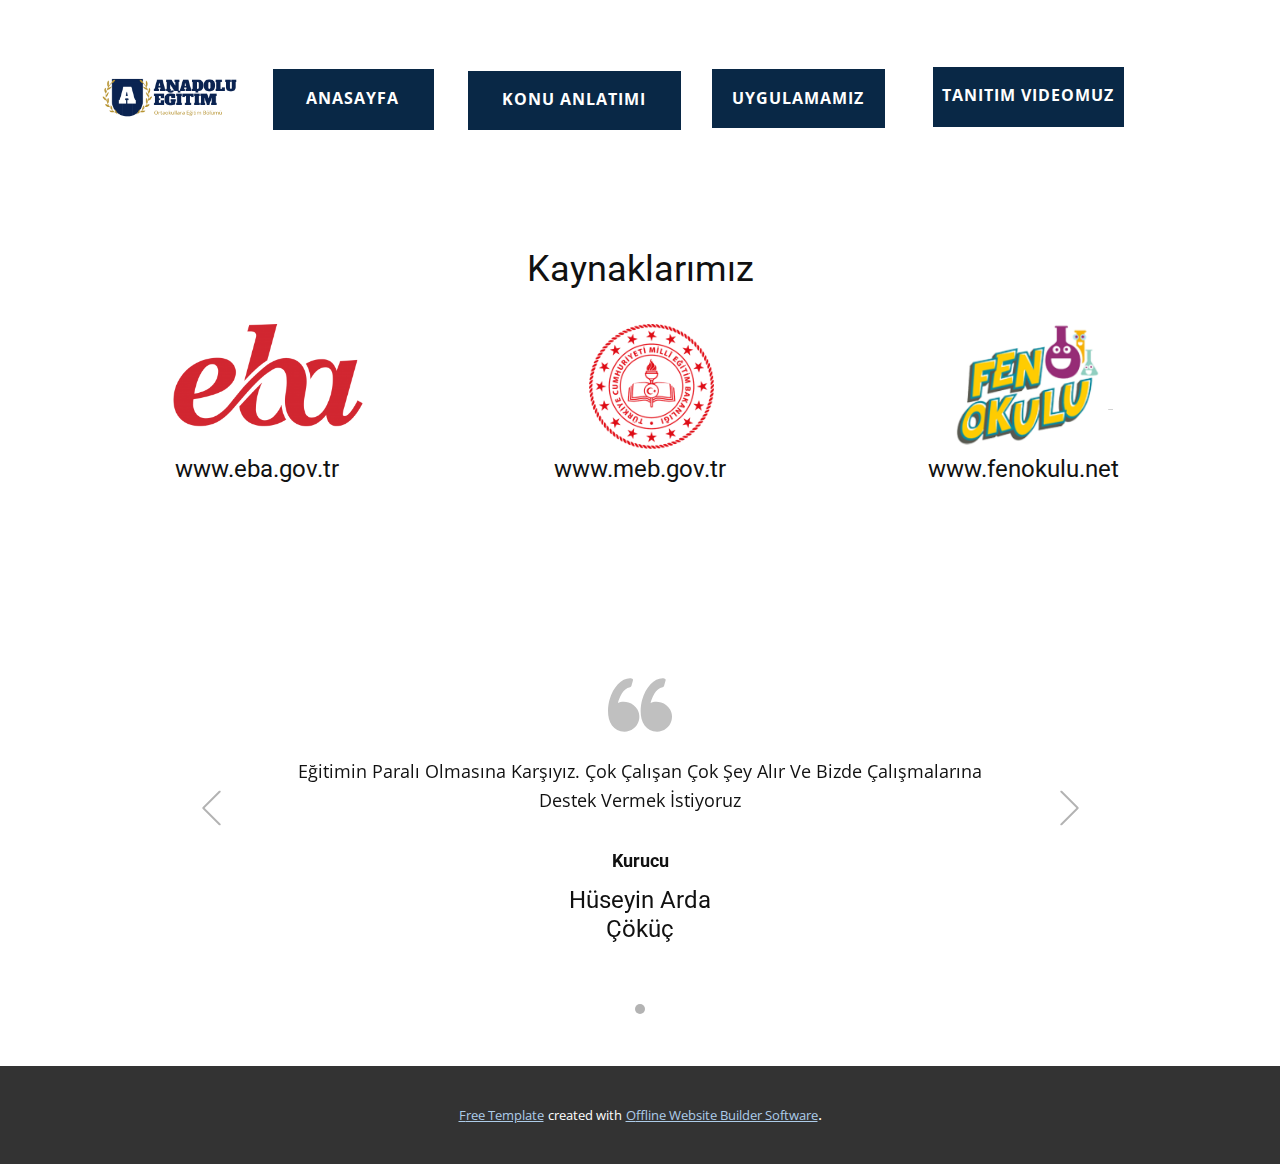
<file: index.html>
<!DOCTYPE html>
<html style="font-size: 16px;">
  <head>
    <meta name="viewport" content="width=device-width, initial-scale=1.0">
    <meta charset="utf-8">
    <meta name="keywords" content="Kaynaklarımız">
    <meta name="description" content="">
    <meta name="page_type" content="np-template-header-footer-from-plugin">
    <title>anasayfaf</title>
    <link rel="stylesheet" href="nicepage.css" media="screen">
<link rel="stylesheet" href="anasayfaf.css" media="screen">
    <script class="u-script" type="text/javascript" src="jquery.js" defer=""></script>
    <script class="u-script" type="text/javascript" src="nicepage.js" defer=""></script>
    <meta name="generator" content="Nicepage 4.9.5, nicepage.com">
    <link id="u-theme-google-font" rel="stylesheet" href="https://fonts.googleapis.com/css?family=Roboto:100,100i,300,300i,400,400i,500,500i,700,700i,900,900i|Open+Sans:300,300i,400,400i,500,500i,600,600i,700,700i,800,800i">
    
    
    
    <script type="application/ld+json">{
		"@context": "http://schema.org",
		"@type": "Organization",
		"name": "",
		"logo": "images/A.png"
}</script>
    <meta name="theme-color" content="#478ac9">
    <meta property="og:title" content="anasayfaf">
    <meta property="og:type" content="website">
  </head>
  <body data-home-page="anasayfaf.html" data-home-page-title="anasayfaf" class="u-body u-xl-mode"><header class="u-clearfix u-header u-header" id="sec-4cdb"><div class="u-clearfix u-sheet u-sheet-1">
        <a href="https://nicepage.com/c/food-restaurant-html-templates" class="u-image u-logo u-image-1" data-image-width="500" data-image-height="500">
          <img src="images/A.png" class="u-logo-image u-logo-image-1">
        </a>
        <a href="anasayfaf.html" data-page-id="893629509" class="u-border-none u-btn u-button-style u-custom-color-5 u-hover-palette-1-dark-1 u-btn-1">Tanıtım Videomuz</a>
        <a href="anasayfaf.html" data-page-id="893629509" class="u-border-none u-btn u-button-style u-custom-color-5 u-hover-palette-1-dark-1 u-btn-2">Uygulamamız</a>
        <a href="anasayfaf.html" data-page-id="893629509" class="u-border-none u-btn u-button-style u-custom-color-5 u-hover-palette-1-dark-1 u-btn-3">Anasayfa</a>
        <a href="Konuanlatımı.html" data-page-id="420610180" class="u-border-none u-btn u-button-style u-custom-color-5 u-hover-palette-1-dark-1 u-btn-4">Konu Anlatımı</a>
      </div></header>
    <section class="u-align-center u-clearfix u-section-1" id="sec-5575">
      <div class="u-clearfix u-sheet u-sheet-1">
        <h2 class="u-text u-text-default u-text-1">Kaynaklarımız</h2>
        <div class="u-expanded-width u-list u-list-1">
          <div class="u-repeater u-repeater-1">
            <div class="u-container-style u-list-item u-repeater-item">
              <div class="u-container-layout u-similar-container u-container-layout-1">
                <img alt="" class="u-image u-image-contain u-image-default u-image-1" data-image-width="300" data-image-height="198" src="images/EBA_logo.svg-300x198.png">
                <h4 class="u-text u-text-default u-text-2">www.eba.gov.tr</h4>
              </div>
            </div>
            <div class="u-container-style u-list-item u-repeater-item">
              <div class="u-container-layout u-similar-container u-container-layout-2">
                <img alt="" class="u-image u-image-contain u-image-default u-image-2" data-image-width="150" data-image-height="150" src="images/turkiye-cumhuriyeti-milli-egitim-bakanligi-logo-BD42593770-seeklogo.com_-150x150.png">
                <h4 class="u-text u-text-default u-text-3">www.meb.gov.tr</h4>
              </div>
            </div>
            <div class="u-container-style u-list-item u-repeater-item">
              <div class="u-container-layout u-similar-container u-container-layout-3">
                <img alt="" class="u-image u-image-contain u-image-default u-image-3" data-image-width="198" data-image-height="157" src="images/soru-ekle.png">
                <h4 class="u-text u-text-default u-text-4">www.fenokulu.net</h4>
              </div>
            </div>
          </div>
        </div>
      </div>
    </section>
    <section class="u-align-left u-clearfix u-section-2" id="sec-b11d">
      <div class="u-clearfix u-sheet u-valign-middle u-sheet-1">
        <div id="carousel-82ff" data-interval="5000" data-u-ride="carousel" class="u-carousel u-expanded-width-xs u-slider u-slider-1">
          <ol class="u-absolute-hcenter u-carousel-indicators u-carousel-indicators-1">
            <li data-u-target="#carousel-82ff" class="u-active u-grey-30 u-shape-circle" data-u-slide-to="0" style="width: 10px; height: 10px;"></li>
          </ol>
          <div class="u-carousel-inner" role="listbox">
            <div class="u-active u-align-center u-carousel-item u-container-style u-slide">
              <div class="u-container-layout u-valign-middle u-container-layout-1"><span class="u-icon u-icon-circle u-text-grey-25 u-icon-1"><svg class="u-svg-link" preserveAspectRatio="xMidYMin slice" viewBox="0 0 95.333 95.332" style=""><use xmlns:xlink="http://www.w3.org/1999/xlink" xlink:href="#svg-9f18"></use></svg><svg class="u-svg-content" viewBox="0 0 95.333 95.332" x="0px" y="0px" id="svg-9f18" style="enable-background:new 0 0 95.333 95.332;"><g><g><path d="M30.512,43.939c-2.348-0.676-4.696-1.019-6.98-1.019c-3.527,0-6.47,0.806-8.752,1.793    c2.2-8.054,7.485-21.951,18.013-23.516c0.975-0.145,1.774-0.85,2.04-1.799l2.301-8.23c0.194-0.696,0.079-1.441-0.318-2.045    s-1.035-1.007-1.75-1.105c-0.777-0.106-1.569-0.16-2.354-0.16c-12.637,0-25.152,13.19-30.433,32.076    c-3.1,11.08-4.009,27.738,3.627,38.223c4.273,5.867,10.507,9,18.529,9.313c0.033,0.001,0.065,0.002,0.098,0.002    c9.898,0,18.675-6.666,21.345-16.209c1.595-5.705,0.874-11.688-2.032-16.851C40.971,49.307,36.236,45.586,30.512,43.939z"></path><path d="M92.471,54.413c-2.875-5.106-7.61-8.827-13.334-10.474c-2.348-0.676-4.696-1.019-6.979-1.019    c-3.527,0-6.471,0.806-8.753,1.793c2.2-8.054,7.485-21.951,18.014-23.516c0.975-0.145,1.773-0.85,2.04-1.799l2.301-8.23    c0.194-0.696,0.079-1.441-0.318-2.045c-0.396-0.604-1.034-1.007-1.75-1.105c-0.776-0.106-1.568-0.16-2.354-0.16    c-12.637,0-25.152,13.19-30.434,32.076c-3.099,11.08-4.008,27.738,3.629,38.225c4.272,5.866,10.507,9,18.528,9.312    c0.033,0.001,0.065,0.002,0.099,0.002c9.897,0,18.675-6.666,21.345-16.209C96.098,65.559,95.376,59.575,92.471,54.413z"></path>
</g>
</g></svg>
              
              
            </span>
                <p class="u-align-center u-large-text u-text u-text-variant u-text-1">Eğitimin Paralı Olmasına Karşıyız. Çok Çalışan Çok Şey Alır Ve Bizde Çalışmalarına Destek Vermek İstiyoruz</p>
                <h6 class="u-align-center u-text u-text-2">Kurucu</h6>
                <h4 class="u-align-center u-text u-text-3">Hüseyin Arda Çöküç<br>
                </h4>
              </div>
            </div>
          </div>
          <a class="u-absolute-vcenter u-carousel-control u-carousel-control-prev u-text-grey-30 u-carousel-control-1" href="#carousel-82ff" role="button" data-u-slide="prev">
            <span aria-hidden="true">
              <svg viewBox="0 0 477.175 477.175"><path d="M145.188,238.575l215.5-215.5c5.3-5.3,5.3-13.8,0-19.1s-13.8-5.3-19.1,0l-225.1,225.1c-5.3,5.3-5.3,13.8,0,19.1l225.1,225
                    c2.6,2.6,6.1,4,9.5,4s6.9-1.3,9.5-4c5.3-5.3,5.3-13.8,0-19.1L145.188,238.575z"></path></svg>
            </span>
            <span class="sr-only">+Previous</span>
          </a>
          <a class="u-absolute-vcenter u-carousel-control u-carousel-control-next u-text-grey-30 u-carousel-control-2" href="#carousel-82ff" role="button" data-u-slide="next">
            <span aria-hidden="true">
              <svg viewBox="0 0 477.175 477.175"><path d="M360.731,229.075l-225.1-225.1c-5.3-5.3-13.8-5.3-19.1,0s-5.3,13.8,0,19.1l215.5,215.5l-215.5,215.5
                    c-5.3,5.3-5.3,13.8,0,19.1c2.6,2.6,6.1,4,9.5,4c3.4,0,6.9-1.3,9.5-4l225.1-225.1C365.931,242.875,365.931,234.275,360.731,229.075z"></path></svg>
            </span>
            <span class="sr-only">+Next</span>
          </a>
        </div>
      </div>
    </section>
    
    
    
    <section class="u-backlink u-clearfix u-grey-80">
      <a class="u-link" href="https://nicepage.com/templates" target="_blank">
        <span>Free Template</span>
      </a>
      <p class="u-text">
        <span>created with</span>
      </p>
      <a class="u-link" href="" target="_blank">
        <span>Offline Website Builder Software</span>
      </a>. 
    </section>
  </body>
</html>
</file>
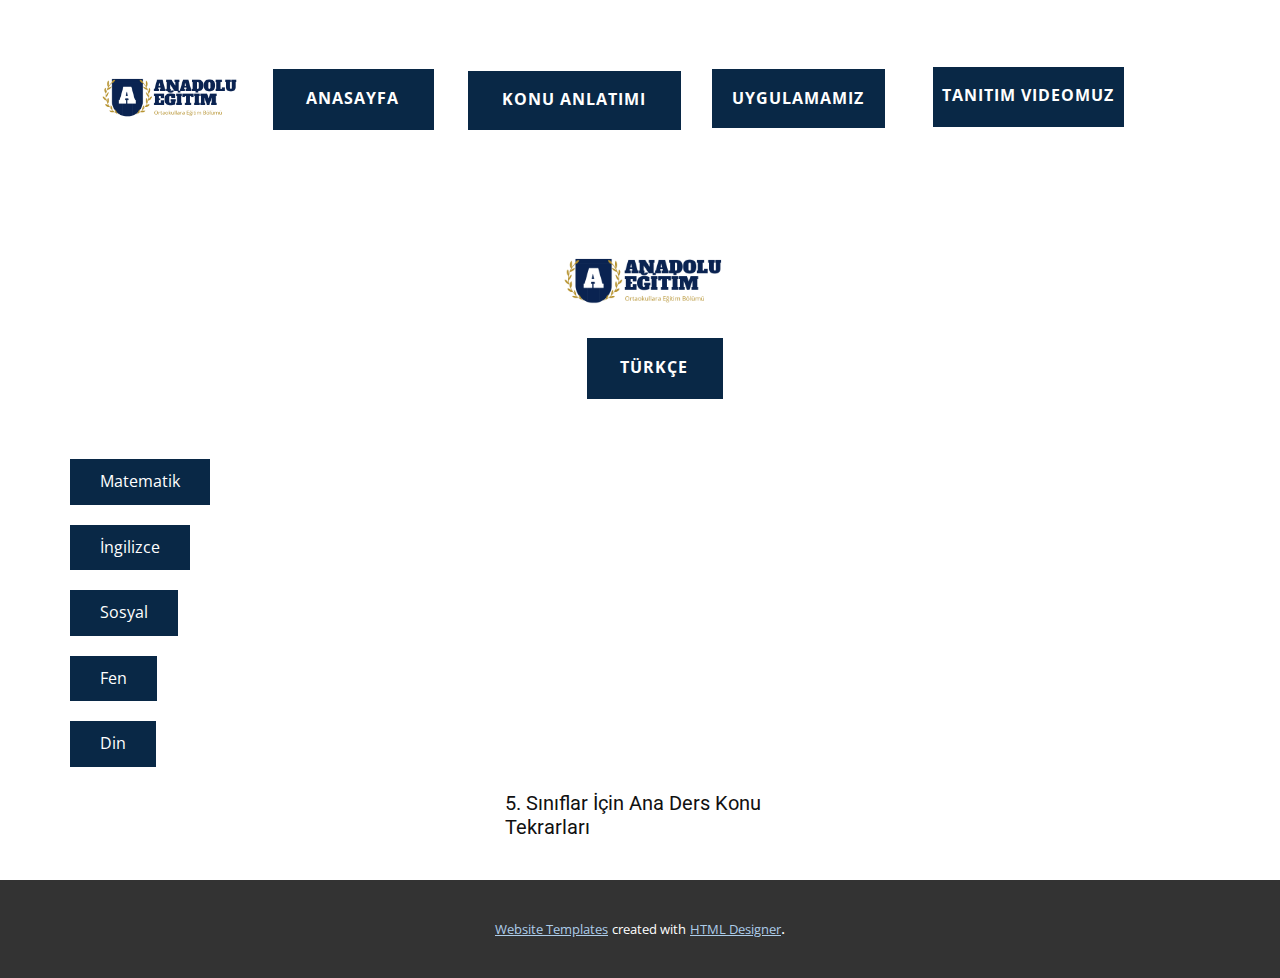
<file: 5sinif.html>
<!DOCTYPE html>
<html style="font-size: 16px;">
  <head>
    <meta name="viewport" content="width=device-width, initial-scale=1.0">
    <meta charset="utf-8">
    <meta name="keywords" content="">
    <meta name="description" content="">
    <meta name="page_type" content="np-template-header-footer-from-plugin">
    <title>5sinif</title>
    <link rel="stylesheet" href="nicepage.css" media="screen">
<link rel="stylesheet" href="5sinif.css" media="screen">
    <script class="u-script" type="text/javascript" src="jquery.js" defer=""></script>
    <script class="u-script" type="text/javascript" src="nicepage.js" defer=""></script>
    <meta name="generator" content="Nicepage 4.9.5, nicepage.com">
    <link id="u-theme-google-font" rel="stylesheet" href="https://fonts.googleapis.com/css?family=Roboto:100,100i,300,300i,400,400i,500,500i,700,700i,900,900i|Open+Sans:300,300i,400,400i,500,500i,600,600i,700,700i,800,800i">
    
    
    <script type="application/ld+json">{
		"@context": "http://schema.org",
		"@type": "Organization",
		"name": "",
		"logo": "images/A.png"
}</script>
    <meta name="theme-color" content="#478ac9">
    <meta property="og:title" content="5sinif">
    <meta property="og:type" content="website">
  </head>
  <body class="u-body u-xl-mode"><header class="u-clearfix u-header u-header" id="sec-4cdb"><div class="u-clearfix u-sheet u-sheet-1">
        <a href="https://nicepage.com/c/food-restaurant-html-templates" class="u-image u-logo u-image-1" data-image-width="500" data-image-height="500">
          <img src="images/A.png" class="u-logo-image u-logo-image-1">
        </a>
        <a href="anasayfaf.html" data-page-id="893629509" class="u-border-none u-btn u-button-style u-custom-color-5 u-hover-palette-1-dark-1 u-btn-1">Tanıtım Videomuz</a>
        <a href="anasayfaf.html" data-page-id="893629509" class="u-border-none u-btn u-button-style u-custom-color-5 u-hover-palette-1-dark-1 u-btn-2">Uygulamamız</a>
        <a href="anasayfaf.html" data-page-id="893629509" class="u-border-none u-btn u-button-style u-custom-color-5 u-hover-palette-1-dark-1 u-btn-3">Anasayfa</a>
        <a href="Konuanlatımı.html" data-page-id="420610180" class="u-border-none u-btn u-button-style u-custom-color-5 u-hover-palette-1-dark-1 u-btn-4">Konu Anlatımı</a>
      </div></header>
    <section class="u-clearfix u-section-1" id="sec-3cbf">
      <div class="u-clearfix u-sheet u-sheet-1">
        <img class="u-image u-image-default u-preserve-proportions u-image-1" src="images/A-9.png" alt="" data-image-width="500" data-image-height="500">
        <a href="anasayfaf.html" data-page-id="893629509" class="u-border-none u-btn u-button-style u-custom-color-5 u-hover-palette-1-dark-1 u-btn-1">Türkçe</a>
        <a href="matematik-5.html" data-page-id="18470545" class="u-border-none u-btn u-button-style u-custom-color-5 u-hover-palette-1-dark-1 u-btn-2">Matematik</a>
        <a href="anasayfaf.html" data-page-id="893629509" class="u-border-none u-btn u-button-style u-custom-color-5 u-hover-palette-1-dark-1 u-btn-3">İngilizce</a>
        <a href="anasayfaf.html" data-page-id="893629509" class="u-border-none u-btn u-button-style u-custom-color-5 u-hover-palette-1-dark-1 u-btn-4">Sosyal</a>
        <a href="https://nicepage.com" class="u-border-none u-btn u-button-style u-custom-color-5 u-hover-palette-1-dark-1 u-btn-5">Fen</a>
        <a href="anasayfaf.html" data-page-id="893629509" class="u-border-none u-btn u-button-style u-custom-color-5 u-hover-palette-1-dark-1 u-btn-6">Din</a>
        <h5 class="u-text u-text-1">5. Sınıflar İçin Ana Ders Konu Tekrarları</h5>
      </div>
    </section>
    
    
    
    <section class="u-backlink u-clearfix u-grey-80">
      <a class="u-link" href="https://nicepage.com/website-templates" target="_blank">
        <span>Website Templates</span>
      </a>
      <p class="u-text">
        <span>created with</span>
      </p>
      <a class="u-link" href="https://nicepage.com/html-website-builder" target="_blank">
        <span>HTML Designer</span>
      </a>. 
    </section>
  </body>
</html>
</file>
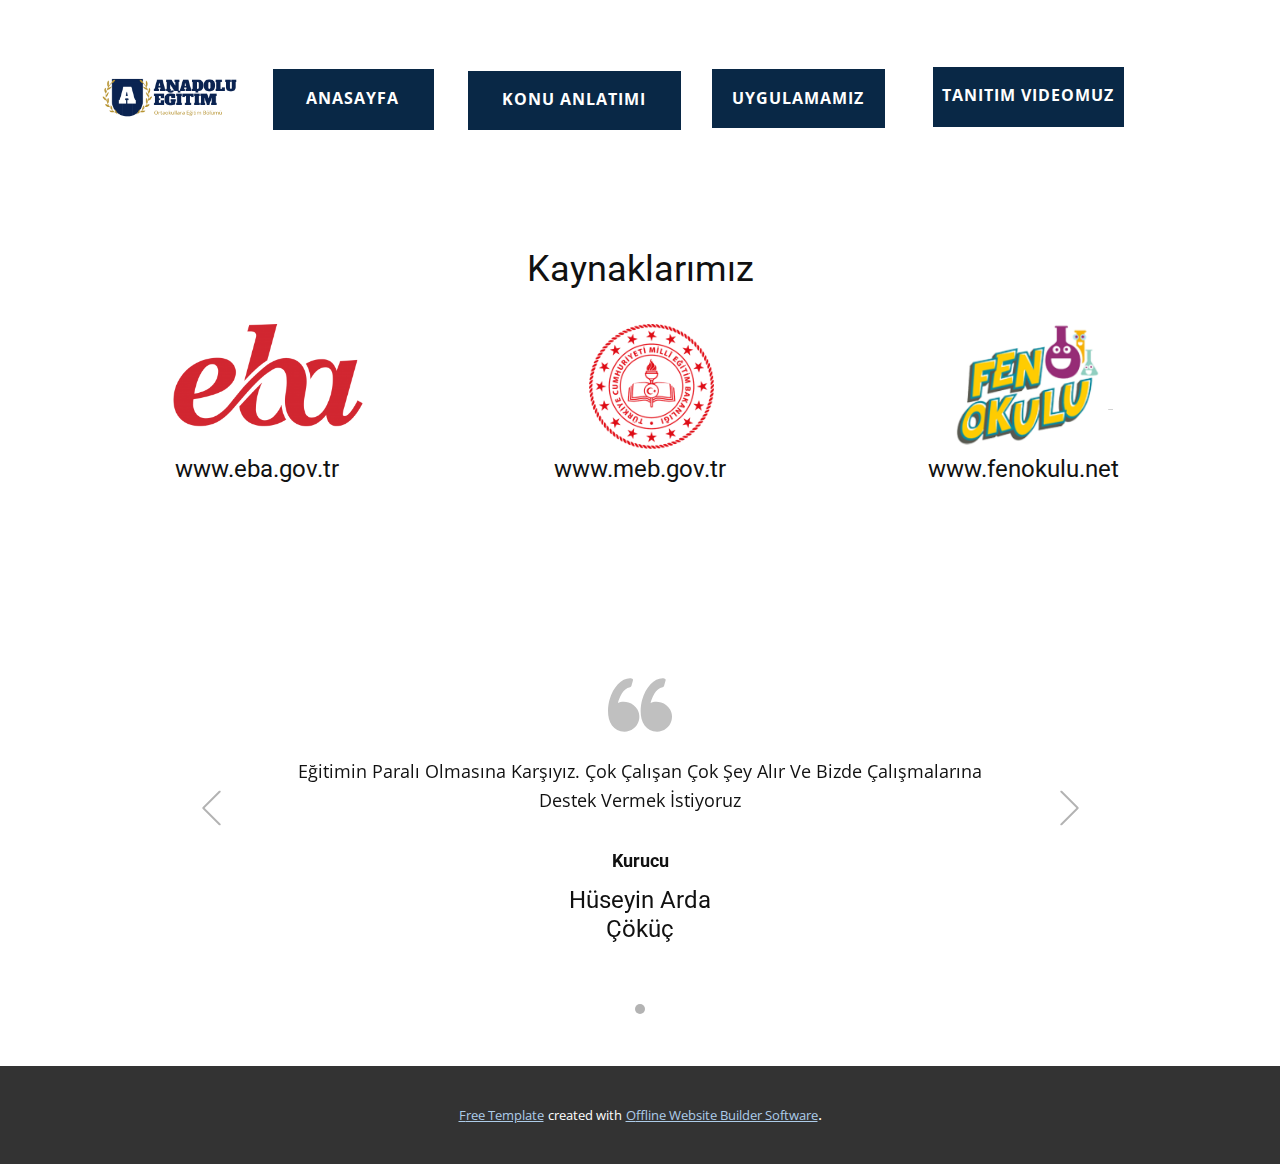
<file: anasayfaf.html>
<!DOCTYPE html>
<html style="font-size: 16px;">
  <head>
    <meta name="viewport" content="width=device-width, initial-scale=1.0">
    <meta charset="utf-8">
    <meta name="keywords" content="Kaynaklarımız">
    <meta name="description" content="">
    <meta name="page_type" content="np-template-header-footer-from-plugin">
    <title>anasayfaf</title>
    <link rel="stylesheet" href="nicepage.css" media="screen">
<link rel="stylesheet" href="anasayfaf.css" media="screen">
    <script class="u-script" type="text/javascript" src="jquery.js" defer=""></script>
    <script class="u-script" type="text/javascript" src="nicepage.js" defer=""></script>
    <meta name="generator" content="Nicepage 4.9.5, nicepage.com">
    <link id="u-theme-google-font" rel="stylesheet" href="https://fonts.googleapis.com/css?family=Roboto:100,100i,300,300i,400,400i,500,500i,700,700i,900,900i|Open+Sans:300,300i,400,400i,500,500i,600,600i,700,700i,800,800i">
    
    
    
    <script type="application/ld+json">{
		"@context": "http://schema.org",
		"@type": "Organization",
		"name": "",
		"logo": "images/A.png"
}</script>
    <meta name="theme-color" content="#478ac9">
    <meta property="og:title" content="anasayfaf">
    <meta property="og:type" content="website">
  </head>
  <body class="u-body u-xl-mode"><header class="u-clearfix u-header u-header" id="sec-4cdb"><div class="u-clearfix u-sheet u-sheet-1">
        <a href="https://nicepage.com/c/food-restaurant-html-templates" class="u-image u-logo u-image-1" data-image-width="500" data-image-height="500">
          <img src="images/A.png" class="u-logo-image u-logo-image-1">
        </a>
        <a href="anasayfaf.html" data-page-id="893629509" class="u-border-none u-btn u-button-style u-custom-color-5 u-hover-palette-1-dark-1 u-btn-1">Tanıtım Videomuz</a>
        <a href="anasayfaf.html" data-page-id="893629509" class="u-border-none u-btn u-button-style u-custom-color-5 u-hover-palette-1-dark-1 u-btn-2">Uygulamamız</a>
        <a href="anasayfaf.html" data-page-id="893629509" class="u-border-none u-btn u-button-style u-custom-color-5 u-hover-palette-1-dark-1 u-btn-3">Anasayfa</a>
        <a href="Konuanlatımı.html" data-page-id="420610180" class="u-border-none u-btn u-button-style u-custom-color-5 u-hover-palette-1-dark-1 u-btn-4">Konu Anlatımı</a>
      </div></header>
    <section class="u-align-center u-clearfix u-section-1" id="sec-5575">
      <div class="u-clearfix u-sheet u-sheet-1">
        <h2 class="u-text u-text-default u-text-1">Kaynaklarımız</h2>
        <div class="u-expanded-width u-list u-list-1">
          <div class="u-repeater u-repeater-1">
            <div class="u-container-style u-list-item u-repeater-item">
              <div class="u-container-layout u-similar-container u-container-layout-1">
                <img alt="" class="u-image u-image-contain u-image-default u-image-1" data-image-width="300" data-image-height="198" src="images/EBA_logo.svg-300x198.png">
                <h4 class="u-text u-text-default u-text-2">www.eba.gov.tr</h4>
              </div>
            </div>
            <div class="u-container-style u-list-item u-repeater-item">
              <div class="u-container-layout u-similar-container u-container-layout-2">
                <img alt="" class="u-image u-image-contain u-image-default u-image-2" data-image-width="150" data-image-height="150" src="images/turkiye-cumhuriyeti-milli-egitim-bakanligi-logo-BD42593770-seeklogo.com_-150x150.png">
                <h4 class="u-text u-text-default u-text-3">www.meb.gov.tr</h4>
              </div>
            </div>
            <div class="u-container-style u-list-item u-repeater-item">
              <div class="u-container-layout u-similar-container u-container-layout-3">
                <img alt="" class="u-image u-image-contain u-image-default u-image-3" data-image-width="198" data-image-height="157" src="images/soru-ekle.png">
                <h4 class="u-text u-text-default u-text-4">www.fenokulu.net</h4>
              </div>
            </div>
          </div>
        </div>
      </div>
    </section>
    <section class="u-align-left u-clearfix u-section-2" id="sec-b11d">
      <div class="u-clearfix u-sheet u-valign-middle u-sheet-1">
        <div id="carousel-82ff" data-interval="5000" data-u-ride="carousel" class="u-carousel u-expanded-width-xs u-slider u-slider-1">
          <ol class="u-absolute-hcenter u-carousel-indicators u-carousel-indicators-1">
            <li data-u-target="#carousel-82ff" class="u-active u-grey-30 u-shape-circle" data-u-slide-to="0" style="width: 10px; height: 10px;"></li>
          </ol>
          <div class="u-carousel-inner" role="listbox">
            <div class="u-active u-align-center u-carousel-item u-container-style u-slide">
              <div class="u-container-layout u-valign-middle u-container-layout-1"><span class="u-icon u-icon-circle u-text-grey-25 u-icon-1"><svg class="u-svg-link" preserveAspectRatio="xMidYMin slice" viewBox="0 0 95.333 95.332" style=""><use xmlns:xlink="http://www.w3.org/1999/xlink" xlink:href="#svg-9f18"></use></svg><svg class="u-svg-content" viewBox="0 0 95.333 95.332" x="0px" y="0px" id="svg-9f18" style="enable-background:new 0 0 95.333 95.332;"><g><g><path d="M30.512,43.939c-2.348-0.676-4.696-1.019-6.98-1.019c-3.527,0-6.47,0.806-8.752,1.793    c2.2-8.054,7.485-21.951,18.013-23.516c0.975-0.145,1.774-0.85,2.04-1.799l2.301-8.23c0.194-0.696,0.079-1.441-0.318-2.045    s-1.035-1.007-1.75-1.105c-0.777-0.106-1.569-0.16-2.354-0.16c-12.637,0-25.152,13.19-30.433,32.076    c-3.1,11.08-4.009,27.738,3.627,38.223c4.273,5.867,10.507,9,18.529,9.313c0.033,0.001,0.065,0.002,0.098,0.002    c9.898,0,18.675-6.666,21.345-16.209c1.595-5.705,0.874-11.688-2.032-16.851C40.971,49.307,36.236,45.586,30.512,43.939z"></path><path d="M92.471,54.413c-2.875-5.106-7.61-8.827-13.334-10.474c-2.348-0.676-4.696-1.019-6.979-1.019    c-3.527,0-6.471,0.806-8.753,1.793c2.2-8.054,7.485-21.951,18.014-23.516c0.975-0.145,1.773-0.85,2.04-1.799l2.301-8.23    c0.194-0.696,0.079-1.441-0.318-2.045c-0.396-0.604-1.034-1.007-1.75-1.105c-0.776-0.106-1.568-0.16-2.354-0.16    c-12.637,0-25.152,13.19-30.434,32.076c-3.099,11.08-4.008,27.738,3.629,38.225c4.272,5.866,10.507,9,18.528,9.312    c0.033,0.001,0.065,0.002,0.099,0.002c9.897,0,18.675-6.666,21.345-16.209C96.098,65.559,95.376,59.575,92.471,54.413z"></path>
</g>
</g></svg>
              
              
            </span>
                <p class="u-align-center u-large-text u-text u-text-variant u-text-1">Eğitimin Paralı Olmasına Karşıyız. Çok Çalışan Çok Şey Alır Ve Bizde Çalışmalarına Destek Vermek İstiyoruz</p>
                <h6 class="u-align-center u-text u-text-2">Kurucu</h6>
                <h4 class="u-align-center u-text u-text-3">Hüseyin Arda Çöküç<br>
                </h4>
              </div>
            </div>
          </div>
          <a class="u-absolute-vcenter u-carousel-control u-carousel-control-prev u-text-grey-30 u-carousel-control-1" href="#carousel-82ff" role="button" data-u-slide="prev">
            <span aria-hidden="true">
              <svg viewBox="0 0 477.175 477.175"><path d="M145.188,238.575l215.5-215.5c5.3-5.3,5.3-13.8,0-19.1s-13.8-5.3-19.1,0l-225.1,225.1c-5.3,5.3-5.3,13.8,0,19.1l225.1,225
                    c2.6,2.6,6.1,4,9.5,4s6.9-1.3,9.5-4c5.3-5.3,5.3-13.8,0-19.1L145.188,238.575z"></path></svg>
            </span>
            <span class="sr-only">+Previous</span>
          </a>
          <a class="u-absolute-vcenter u-carousel-control u-carousel-control-next u-text-grey-30 u-carousel-control-2" href="#carousel-82ff" role="button" data-u-slide="next">
            <span aria-hidden="true">
              <svg viewBox="0 0 477.175 477.175"><path d="M360.731,229.075l-225.1-225.1c-5.3-5.3-13.8-5.3-19.1,0s-5.3,13.8,0,19.1l215.5,215.5l-215.5,215.5
                    c-5.3,5.3-5.3,13.8,0,19.1c2.6,2.6,6.1,4,9.5,4c3.4,0,6.9-1.3,9.5-4l225.1-225.1C365.931,242.875,365.931,234.275,360.731,229.075z"></path></svg>
            </span>
            <span class="sr-only">+Next</span>
          </a>
        </div>
      </div>
    </section>
    
    
    
    <section class="u-backlink u-clearfix u-grey-80">
      <a class="u-link" href="https://nicepage.com/templates" target="_blank">
        <span>Free Template</span>
      </a>
      <p class="u-text">
        <span>created with</span>
      </p>
      <a class="u-link" href="" target="_blank">
        <span>Offline Website Builder Software</span>
      </a>. 
    </section>
  </body>
</html>
</file>
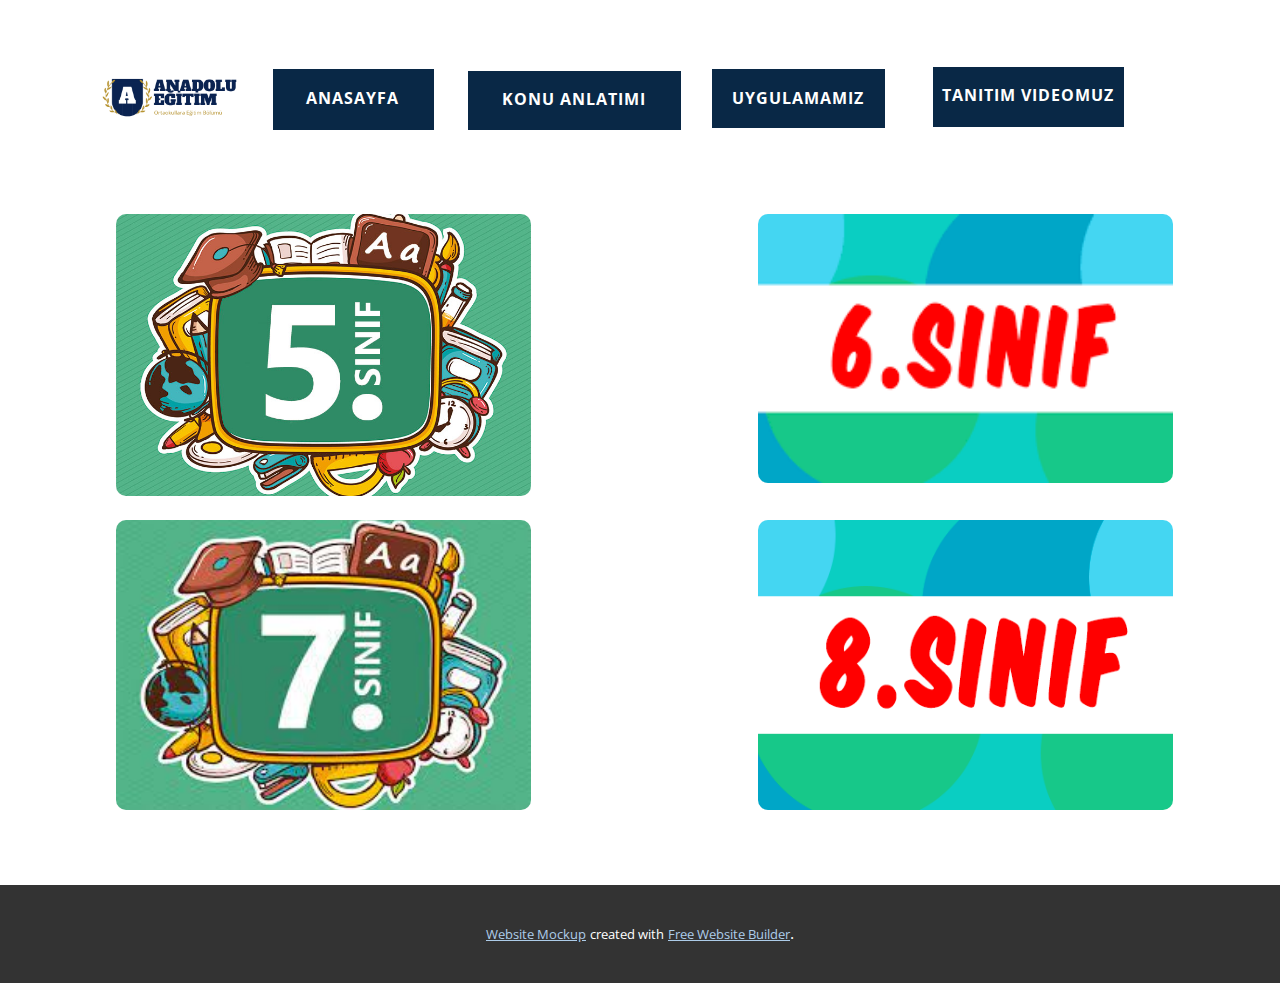
<file: Konuanlatımı.html>
<!DOCTYPE html>
<html style="font-size: 16px;">
  <head>
    <meta name="viewport" content="width=device-width, initial-scale=1.0">
    <meta charset="utf-8">
    <meta name="keywords" content="Konu Anlatımı">
    <meta name="description" content="">
    <meta name="page_type" content="np-template-header-footer-from-plugin">
    <title>Konuanlatımı</title>
    <link rel="stylesheet" href="nicepage.css" media="screen">
<link rel="stylesheet" href="Konuanlatımı.css" media="screen">
    <script class="u-script" type="text/javascript" src="jquery.js" defer=""></script>
    <script class="u-script" type="text/javascript" src="nicepage.js" defer=""></script>
    <meta name="generator" content="Nicepage 4.9.5, nicepage.com">
    <link id="u-theme-google-font" rel="stylesheet" href="https://fonts.googleapis.com/css?family=Roboto:100,100i,300,300i,400,400i,500,500i,700,700i,900,900i|Open+Sans:300,300i,400,400i,500,500i,600,600i,700,700i,800,800i">
    
    
    <script type="application/ld+json">{
		"@context": "http://schema.org",
		"@type": "Organization",
		"name": "",
		"logo": "images/A.png"
}</script>
    <meta name="theme-color" content="#478ac9">
    <meta property="og:title" content="Konuanlatımı">
    <meta property="og:type" content="website">
  </head>
  <body class="u-body u-xl-mode"><header class="u-clearfix u-header u-header" id="sec-4cdb"><div class="u-clearfix u-sheet u-sheet-1">
        <a href="https://nicepage.com/c/food-restaurant-html-templates" class="u-image u-logo u-image-1" data-image-width="500" data-image-height="500">
          <img src="images/A.png" class="u-logo-image u-logo-image-1">
        </a>
        <a href="anasayfaf.html" data-page-id="893629509" class="u-border-none u-btn u-button-style u-custom-color-5 u-hover-palette-1-dark-1 u-btn-1">Tanıtım Videomuz</a>
        <a href="anasayfaf.html" data-page-id="893629509" class="u-border-none u-btn u-button-style u-custom-color-5 u-hover-palette-1-dark-1 u-btn-2">Uygulamamız</a>
        <a href="anasayfaf.html" data-page-id="893629509" class="u-border-none u-btn u-button-style u-custom-color-5 u-hover-palette-1-dark-1 u-btn-3">Anasayfa</a>
        <a href="Konuanlatımı.html" data-page-id="420610180" class="u-border-none u-btn u-button-style u-custom-color-5 u-hover-palette-1-dark-1 u-btn-4">Konu Anlatımı</a>
      </div></header>
    <section class="u-clearfix u-section-1" id="sec-e8ff">
      <div class="u-clearfix u-sheet u-sheet-1">
        <img class="u-expanded-width-xs u-hover-feature u-image u-image-round u-radius-10 u-image-1" src="images/5-Sinif.jpg" alt="" data-image-width="770" data-image-height="550" data-href="5sinif.html" data-page-id="7133820">
        <img class="u-expanded-width-xs u-hover-feature u-image u-image-round u-radius-10 u-image-2" src="images/download.png" alt="" data-image-width="312" data-image-height="162">
        <img class="u-hover-feature u-image u-image-round u-radius-10 u-image-3" src="images/download.jpg" alt="" data-image-width="266" data-image-height="190">
        <img class="u-hover-feature u-image u-image-round u-radius-10 u-image-4" src="images/8-snf.png" alt="" data-image-width="600" data-image-height="312">
      </div>
      
      
      
      
    </section>
    
    
    
    <section class="u-backlink u-clearfix u-grey-80">
      <a class="u-link" href="https://nicepage.com/website-mockup" target="_blank">
        <span>Website Mockup</span>
      </a>
      <p class="u-text">
        <span>created with</span>
      </p>
      <a class="u-link" href="https://nicepage.one" target="_blank">
        <span>Free Website Builder</span>
      </a>. 
    </section>
  </body>
</html>
</file>
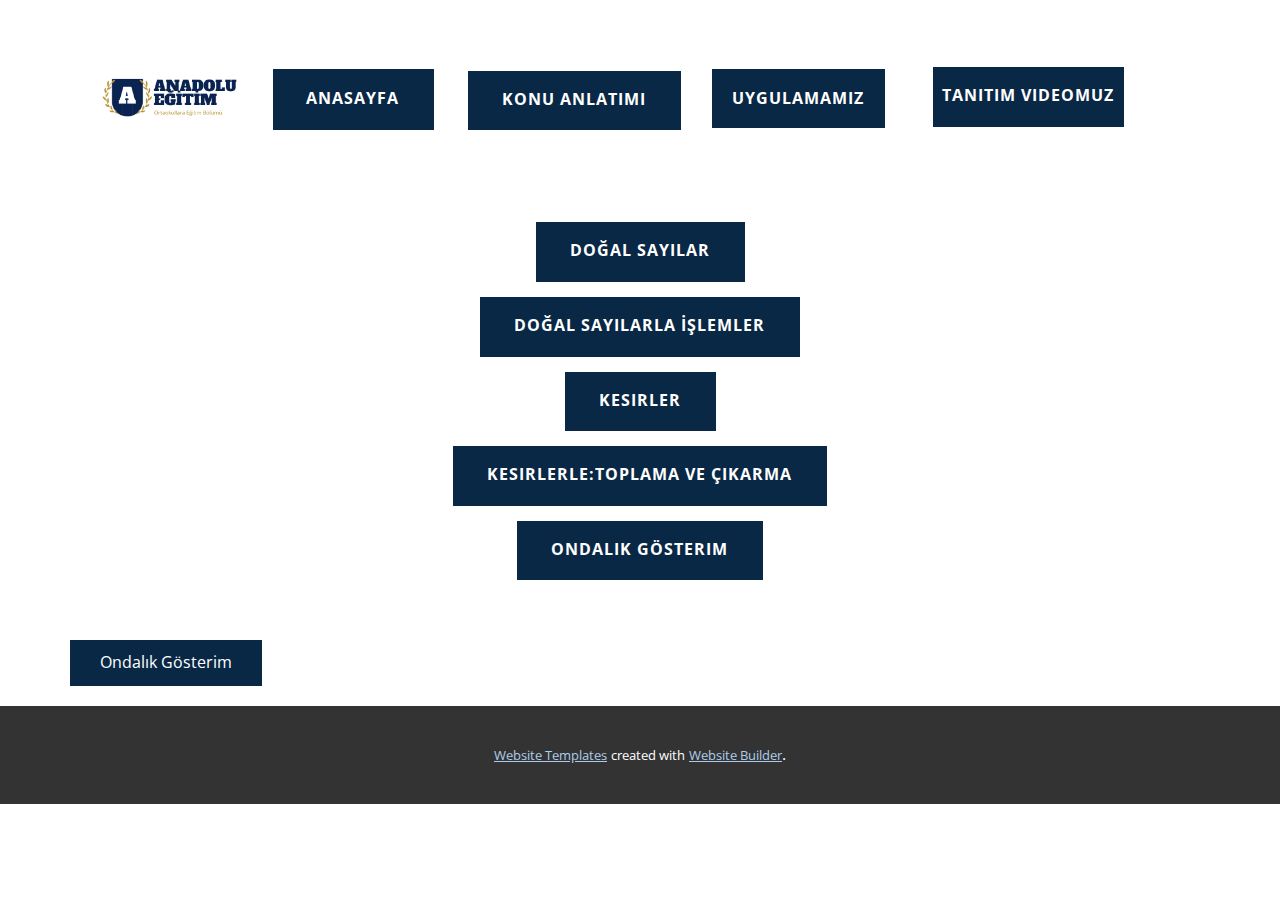
<file: matematik-5.html>
<!DOCTYPE html>
<html style="font-size: 16px;">
  <head>
    <meta name="viewport" content="width=device-width, initial-scale=1.0">
    <meta charset="utf-8">
    <meta name="keywords" content="">
    <meta name="description" content="">
    <meta name="page_type" content="np-template-header-footer-from-plugin">
    <title>matematik-5</title>
    <link rel="stylesheet" href="nicepage.css" media="screen">
<link rel="stylesheet" href="matematik-5.css" media="screen">
    <script class="u-script" type="text/javascript" src="jquery.js" defer=""></script>
    <script class="u-script" type="text/javascript" src="nicepage.js" defer=""></script>
    <meta name="generator" content="Nicepage 4.9.5, nicepage.com">
    <link id="u-theme-google-font" rel="stylesheet" href="https://fonts.googleapis.com/css?family=Roboto:100,100i,300,300i,400,400i,500,500i,700,700i,900,900i|Open+Sans:300,300i,400,400i,500,500i,600,600i,700,700i,800,800i">
    
    
    <script type="application/ld+json">{
		"@context": "http://schema.org",
		"@type": "Organization",
		"name": "",
		"logo": "images/A.png"
}</script>
    <meta name="theme-color" content="#478ac9">
    <meta property="og:title" content="matematik-5">
    <meta property="og:type" content="website">
  </head>
  <body class="u-body u-xl-mode"><header class="u-clearfix u-header u-header" id="sec-4cdb"><div class="u-clearfix u-sheet u-sheet-1">
        <a href="https://nicepage.com/c/food-restaurant-html-templates" class="u-image u-logo u-image-1" data-image-width="500" data-image-height="500">
          <img src="images/A.png" class="u-logo-image u-logo-image-1">
        </a>
        <a href="anasayfaf.html" data-page-id="893629509" class="u-border-none u-btn u-button-style u-custom-color-5 u-hover-palette-1-dark-1 u-btn-1">Tanıtım Videomuz</a>
        <a href="anasayfaf.html" data-page-id="893629509" class="u-border-none u-btn u-button-style u-custom-color-5 u-hover-palette-1-dark-1 u-btn-2">Uygulamamız</a>
        <a href="anasayfaf.html" data-page-id="893629509" class="u-border-none u-btn u-button-style u-custom-color-5 u-hover-palette-1-dark-1 u-btn-3">Anasayfa</a>
        <a href="Konuanlatımı.html" data-page-id="420610180" class="u-border-none u-btn u-button-style u-custom-color-5 u-hover-palette-1-dark-1 u-btn-4">Konu Anlatımı</a>
      </div></header>
    <section class="u-clearfix u-section-1" id="sec-3360">
      <div class="u-clearfix u-sheet u-sheet-1">
        <a href="files/b21b2a9512992dfa8484f6ae2cc9863c.pdf" class="u-border-none u-btn u-button-style u-custom-color-5 u-file-link u-hover-palette-1-dark-1 u-btn-1">Doğal Sayılar</a>
        <a href="files/b21b2a9512992dfa8484f6ae2cc9863c.pdf" class="u-border-none u-btn u-button-style u-custom-color-5 u-file-link u-hover-palette-1-dark-1 u-btn-2">Doğal Sayılarla İşlemler</a>
        <a href="files/b21b2a9512992dfa8484f6ae2cc9863c.pdf" class="u-border-none u-btn u-button-style u-custom-color-5 u-file-link u-hover-palette-1-dark-1 u-btn-3">Kesirler</a>
        <a href="files/b21b2a9512992dfa8484f6ae2cc9863c.pdf" class="u-border-none u-btn u-button-style u-custom-color-5 u-file-link u-hover-palette-1-dark-1 u-btn-4">Kesirlerle:Toplama ve Çıkarma</a>
        <a href="files/b21b2a9512992dfa8484f6ae2cc9863c.pdf" class="u-border-none u-btn u-button-style u-custom-color-5 u-file-link u-hover-palette-1-dark-1 u-btn-5">Ondalık Gösterim</a>
        <a href="files/b21b2a9512992dfa8484f6ae2cc9863c.pdf" class="u-border-none u-btn u-button-style u-custom-color-5 u-file-link u-hover-palette-1-dark-1 u-btn-6">Ondalık Gösterim</a>
      </div>
    </section>
    
    
    
    <section class="u-backlink u-clearfix u-grey-80">
      <a class="u-link" href="https://nicepage.com/website-templates" target="_blank">
        <span>Website Templates</span>
      </a>
      <p class="u-text">
        <span>created with</span>
      </p>
      <a class="u-link" href="https://nicepage.site" target="_blank">
        <span>Website Builder</span>
      </a>. 
    </section>
  </body>
</html>
</file>
